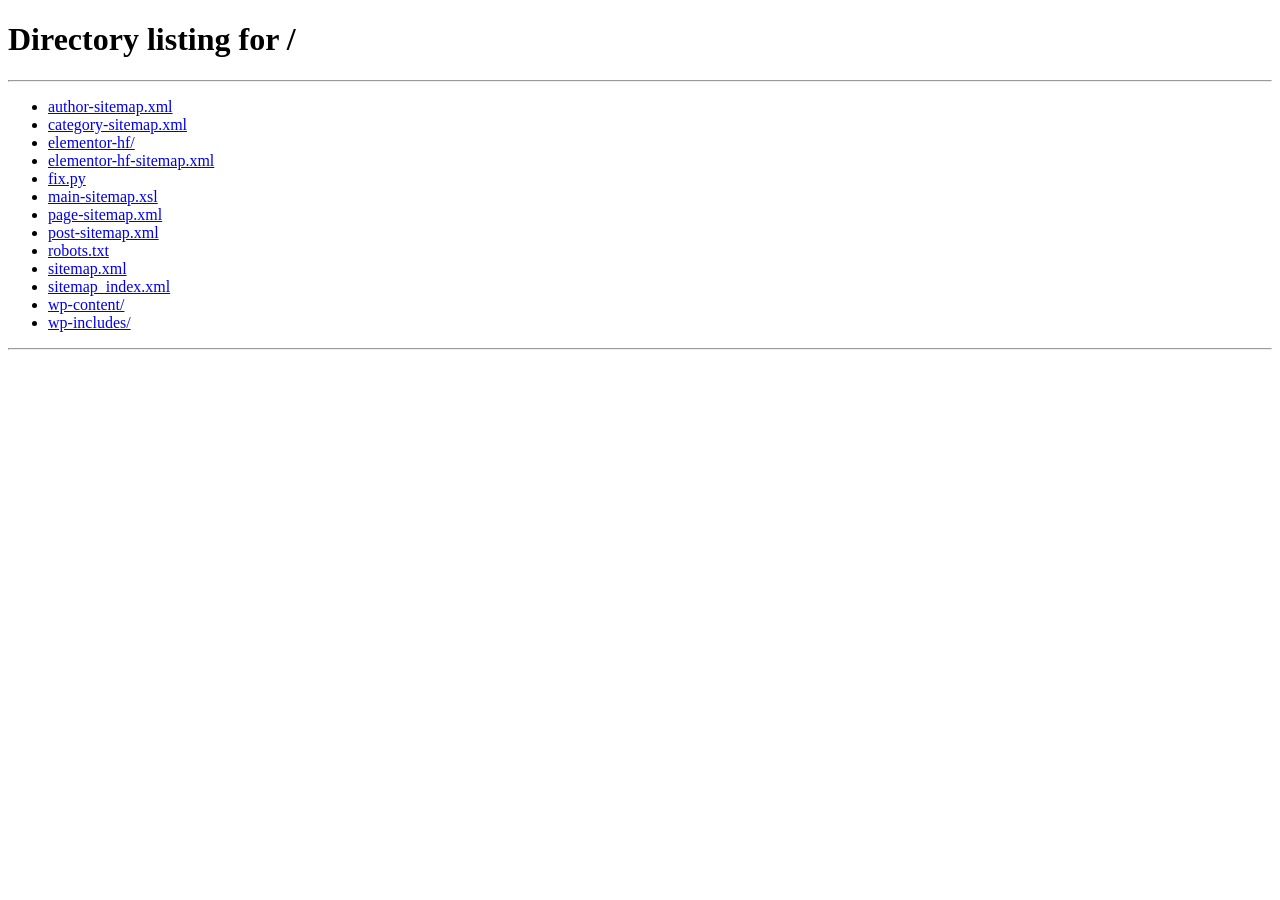
<file: elementor-hf/cabecera/index.html>
<!DOCTYPE html>
<html>
	<head>
		<title>Redirigiendo...</title>
		<meta http-equiv="refresh" content="0;url=/">
	</head>
	<body>
		<script type="text/javascript">
			window.location = "/";
		</script>

		<p>Estás siendo redirigido a <a href="/">/</a></p>
	</body>
</html>
</file>
